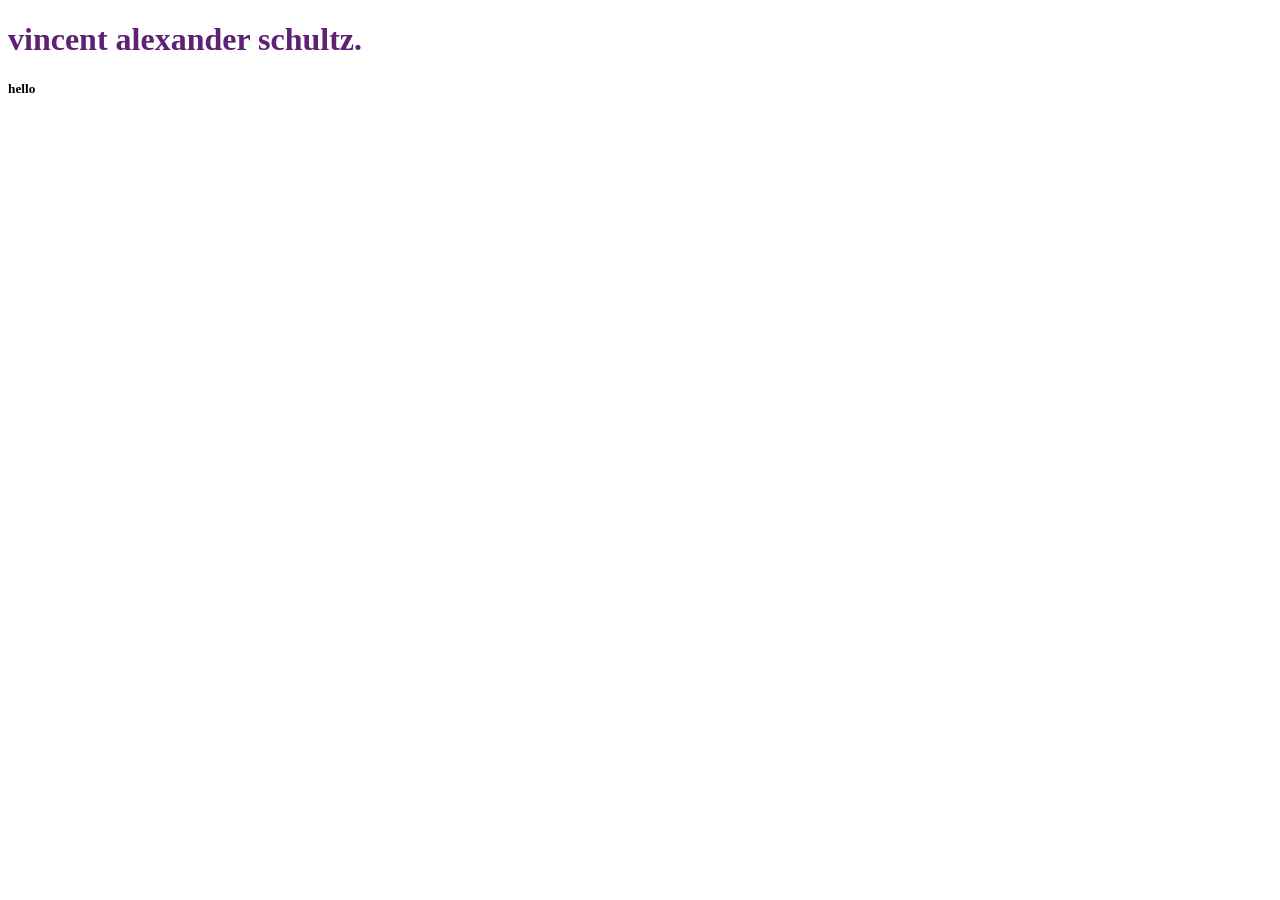
<file: en/index.html>
<!DOCTYPE html>
<html lang="en">
  <head>
    <meta charset="UTF-8">
    <meta name="viewport" content="width=device-width, initial-scale=1.0">
    <title>contact</title>
    <link rel="stylesheet" href="../main-style.css">
  </head>
  <body>
    <h1 class="headline">vincent alexander schultz.</h1>
    <h5>hello</h5>
  </body>
</html>
</file>
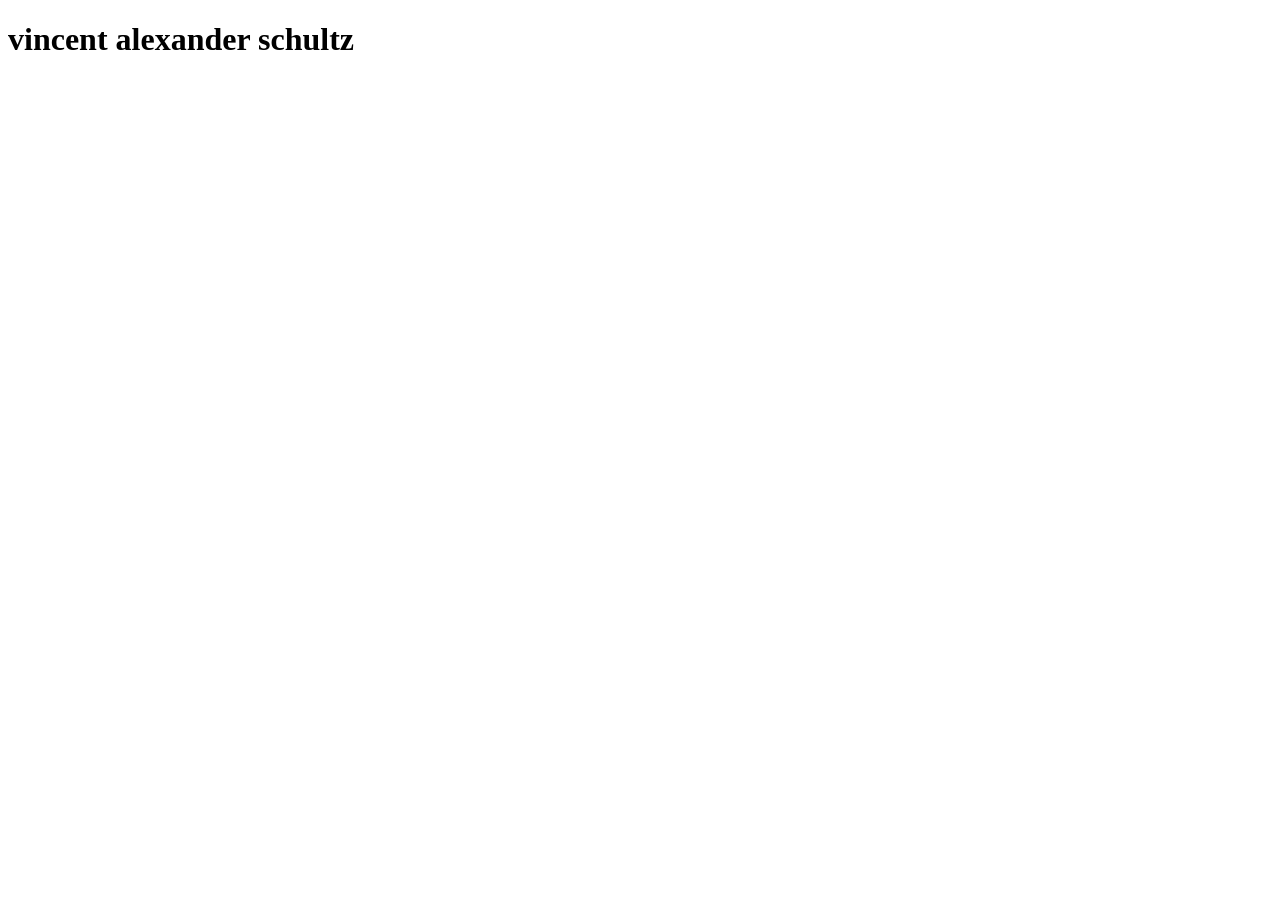
<file: kontakt.html>
<!DOCTYPE html>
<html lang="en">
  <head>
    <meta charset="UTF-8">
    <meta name="viewport" content="width=device-width, initial-scale=1.0">
    <title>contact</title>
  </head>
  <body>
    <h1>vincent alexander schultz</h1>
  </body>
</html>
</file>
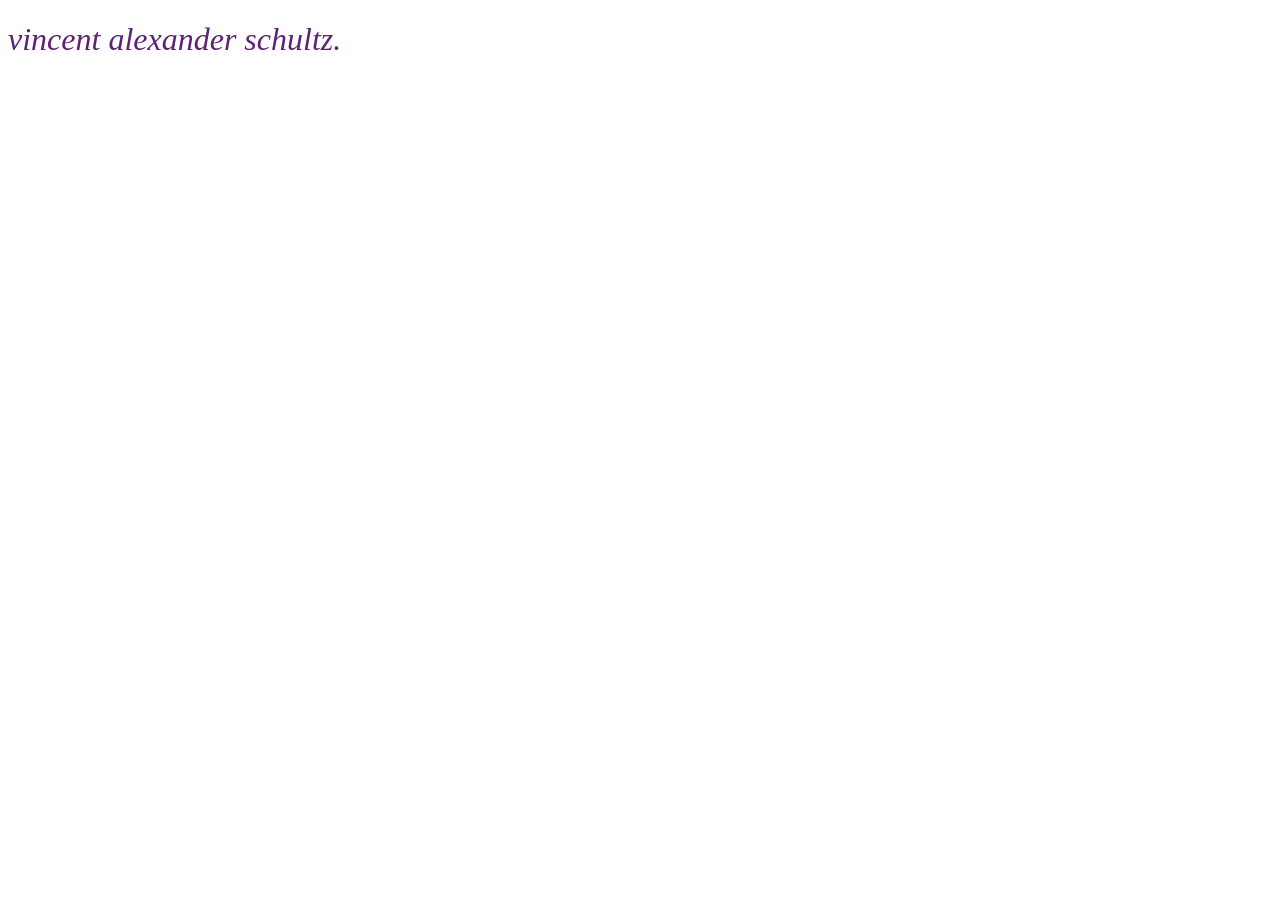
<file: en/contact.html>
<!DOCTYPE html>
<html lang="en">
  <head>
    <meta charset="UTF-8">
    <meta name="viewport" content="width=device-width, initial-scale=1.0">
    <title>contact</title>
    <link rel="stylesheet" href="../main-style.css">
  </head>
  <body>
    <h1><em><nice>vincent alexander schultz.</nice></em></h1>
  </body>
</html>
</file>
<file: main-style.css>
h1 {
    color: rgb(94, 34, 116);
}
nice {
    font-weight: 100;
}
</file>
